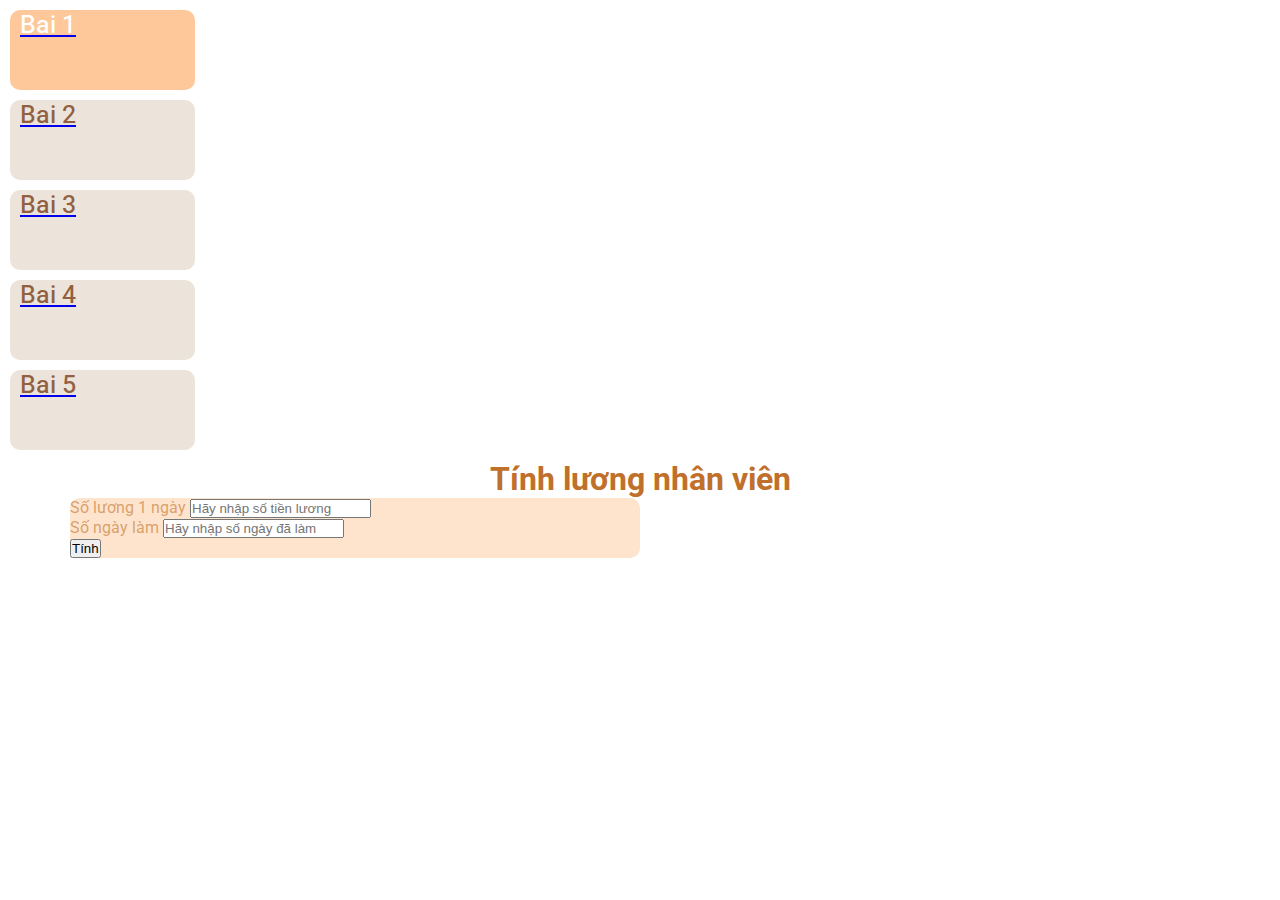
<file: index.html>
<!DOCTYPE html>
<html lang="en">
  <head>
    <title>Title</title>
    <!-- Required meta tags -->
    <meta charset="utf-8" />
    <meta
      name="Javascript"
      content="width=device-width, initial-scale=1, shrink-to-fit=no"
    />
    <!-- Font Awesome added -->
    <link
      rel="stylesheet"
      href="https://cdnjs.cloudflare.com/ajax/libs/font-awesome/6.4.0/css/all.min.css"
      integrity="sha512-iecdLmaskl7CVkqkXNQ/ZH/XLlvWZOJyj7Yy7tcenmpD1ypASozpmT/E0iPtmFIB46ZmdtAc9eNBvH0H/ZpiBw=="
      crossorigin="anonymous"
      referrerpolicy="no-referrer"
    />
    <!-- Google Font Added  -->
    <link rel="preconnect" href="https://fonts.googleapis.com" />
    <link rel="preconnect" href="https://fonts.gstatic.com" crossorigin />
    <link
      href="https://fonts.googleapis.com/css2?family=Roboto:ital,wght@0,500;0,700;0,900;1,300&display=swap"
      rel="stylesheet"
    />
    <!-- Bootstrap CSS v5.2.1 -->
    <link
      href="https://cdn.jsdelivr.net/npm/bootstrap@5.2.1/dist/css/bootstrap.min.css"
      rel="stylesheet"
      integrity="sha384-iYQeCzEYFbKjA/T2uDLTpkwGzCiq6soy8tYaI1GyVh/UjpbCx/TYkiZhlZB6+fzT"
      crossorigin="anonymous"
    />
    <!-- Main CSS added  -->
    <link rel="stylesheet" href="./css/style.css" />
  </head>

  <body>
    <header>
      <!-- place navbar here -->
    </header>
    <main class="mb-5">
      <nav>
        <ul class="nav justify-content-center">
          <li class="nav-item mainPage">
            <a class="nav-link active" aria-current="page" href="#"
              ><i class="fa-solid fa-person-circle-exclamation"></i>
              <span>Bai 1</span></a
            >
          </li>
          <li class="nav-item">
            <a class="nav-link" href="./pages/bai2.html"
              ><i class="fa-solid fa-calculator"></i> <span>Bai 2</span></a
            >
          </li>
          <li class="nav-item">
            <a class="nav-link" href="./pages/bai3.html"
              ><i class="fa-solid fa-money-bill-transfer"></i>
              <span>Bai 3</span></a
            >
          </li>
          <li class="nav-item">
            <a class="nav-link" href="./pages/bai4.html"
              ><i class="fa-solid fa-square-full"></i> <span>Bai 4</span></a
            >
          </li>
          <li class="nav-item">
            <a class="nav-link" href="./pages/bai5.html"
              ><i class="fa-solid fa-plus-minus"></i> <span>Bai 5</span></a
            >
          </li>
        </ul>
      </nav>
      <div class="container">
        <h1>Tính lương nhân viên</h1>
        <form class="p-4 m-auto">
          <div class="mb-3 mt-3">
            <label for="luong1Ngay" class="form-label">Số lương 1 ngày</label>
            <input
              required
              type="text"
              class="form-control"
              id="luong1Ngay"
              aria-describedby="luong1Ngay"
              placeholder="Hãy nhập số tiền lương"
            />
          </div>
          <div class="mb-3 mt-3">
            <label for="soNgay" class="form-label">Số ngày làm</label>
            <input
              required
              type="text"
              class="form-control"
              id="soNgay"
              placeholder="Hãy nhập số ngày đã làm"
            />
          </div>
          <!-- button  -->
          <button id="ketQua1" type="button" class="btn btn-success">
            Tính
          </button>
        </form>
        <!-- result -->
        <div id="result1" class="p-3 m-auto result"></div>
      </div>
    </main>
    <footer>
      <!-- place footer here -->
    </footer>
    <!-- Bootstrap JavaScript Libraries -->
    <script
      src="https://cdn.jsdelivr.net/npm/@popperjs/core@2.11.6/dist/umd/popper.min.js"
      integrity="sha384-oBqDVmMz9ATKxIep9tiCxS/Z9fNfEXiDAYTujMAeBAsjFuCZSmKbSSUnQlmh/jp3"
      crossorigin="anonymous"
    ></script>

    <script
      src="https://cdn.jsdelivr.net/npm/bootstrap@5.2.1/dist/js/bootstrap.min.js"
      integrity="sha384-7VPbUDkoPSGFnVtYi0QogXtr74QeVeeIs99Qfg5YCF+TidwNdjvaKZX19NZ/e6oz"
      crossorigin="anonymous"
    ></script>
    <!-- Main JS Added  -->
    <script src="./Js/index.js"></script>
  </body>
</html>
</file>
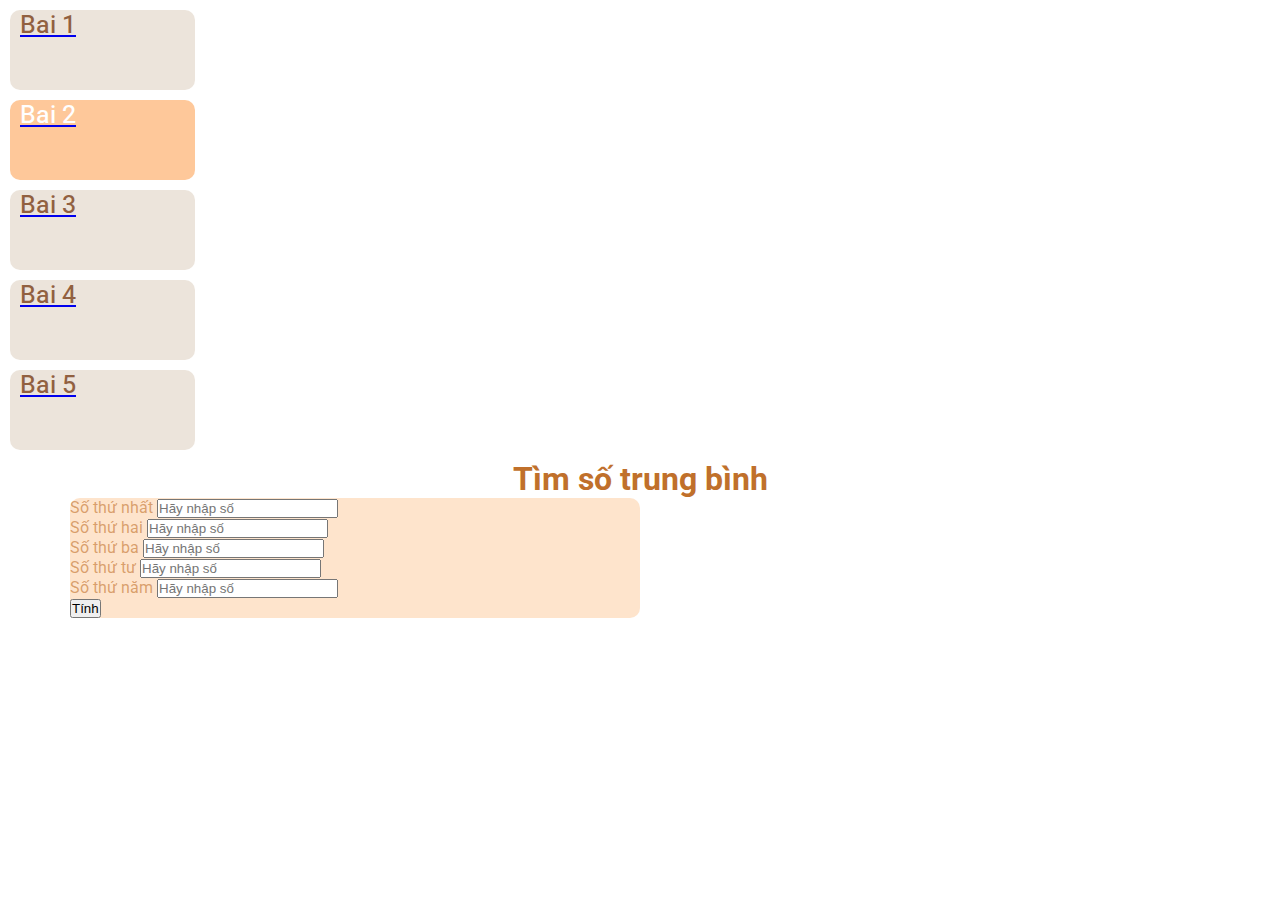
<file: pages/bai2.html>
<!DOCTYPE html>
<html lang="en">
  <head>
    <title>Title</title>
    <!-- Required meta tags -->
    <meta charset="utf-8" />
    <meta
      name="Javascript"
      content="width=device-width, initial-scale=1, shrink-to-fit=no"
    />
    <!-- Font Awesome added -->
    <link
      rel="stylesheet"
      href="https://cdnjs.cloudflare.com/ajax/libs/font-awesome/6.4.0/css/all.min.css"
      integrity="sha512-iecdLmaskl7CVkqkXNQ/ZH/XLlvWZOJyj7Yy7tcenmpD1ypASozpmT/E0iPtmFIB46ZmdtAc9eNBvH0H/ZpiBw=="
      crossorigin="anonymous"
      referrerpolicy="no-referrer"
    />
    <!-- Google Font Added  -->
    <link rel="preconnect" href="https://fonts.googleapis.com" />
    <link rel="preconnect" href="https://fonts.gstatic.com" crossorigin />
    <link
      href="https://fonts.googleapis.com/css2?family=Roboto:ital,wght@0,500;0,700;0,900;1,300&display=swap"
      rel="stylesheet"
    />
    <!-- Bootstrap CSS v5.2.1 -->
    <link
      href="https://cdn.jsdelivr.net/npm/bootstrap@5.2.1/dist/css/bootstrap.min.css"
      rel="stylesheet"
      integrity="sha384-iYQeCzEYFbKjA/T2uDLTpkwGzCiq6soy8tYaI1GyVh/UjpbCx/TYkiZhlZB6+fzT"
      crossorigin="anonymous"
    />
    <!-- Main CSS added  -->
    <link rel="stylesheet" href="../css/style.css" />
  </head>

  <body>
    <header>
      <!-- place navbar here -->
    </header>
    <main class="mb-5">
      <nav>
        <ul class="nav justify-content-center">
          <li class="nav-item">
            <a class="nav-link active" aria-current="page" href="../index.html"
              ><i class="fa-solid fa-person-circle-exclamation"></i>
              <span>Bai 1</span></a
            >
          </li>
          <li class="nav-item mainPage">
            <a class="nav-link" href="#"
              ><i class="fa-solid fa-calculator"></i> <span>Bai 2</span></a
            >
          </li>
          <li class="nav-item">
            <a class="nav-link" href="./bai3.html"
              ><i class="fa-solid fa-money-bill-transfer"></i>
              <span>Bai 3</span></a
            >
          </li>
          <li class="nav-item">
            <a class="nav-link" href="./bai4.html"
              ><i class="fa-solid fa-square-full"></i> <span>Bai 4</span></a
            >
          </li>
          <li class="nav-item">
            <a class="nav-link" href="./bai5.html"
              ><i class="fa-solid fa-plus-minus"></i> <span>Bai 5</span></a
            >
          </li>
        </ul>
      </nav>
      <div class="container">
        <h1>Tìm số trung bình</h1>
        <form class="p-4 m-auto">
          <div class="mb-3 mt-3">
            <label for="soMot" class="form-label">Số thứ nhất</label>
            <input
              required
              type="number"
              class="form-control"
              id="soMot"
              aria-describedby="soMot"
              placeholder="Hãy nhập số"
            />
          </div>
          <div class="mb-3 mt-3">
            <label for="soHai" class="form-label">Số thứ hai</label>
            <input
              required
              type="number"
              class="form-control"
              id="soHai"
              aria-describedby="soHai"
              placeholder="Hãy nhập số"
            />
          </div>
          <div class="mb-3 mt-3">
            <label for="soBa" class="form-label">Số thứ ba</label>
            <input
              required
              type="number"
              class="form-control"
              id="soBa"
              aria-describedby="soMot"
              placeholder="Hãy nhập số"
            />
          </div>
          <div class="mb-3 mt-3">
            <label for="soBon" class="form-label">Số thứ tư</label>
            <input
              required
              type="number"
              class="form-control"
              id="soBon"
              aria-describedby="soBon"
              placeholder="Hãy nhập số"
            />
          </div>
          <div class="mb-3 mt-3">
            <label for="soNam" class="form-label">Số thứ năm</label>
            <input
              required
              type="number"
              class="form-control"
              id="soNam"
              aria-describedby="soNam"
              placeholder="Hãy nhập số"
            />
          </div>

          <button id="ketQua2" type="button" class="btn btn-success">
            Tính
          </button>
        </form>
        <div id="result2" class="p-3 m-auto result"></div>
      </div>
    </main>

    <footer>
      <!-- place footer here -->
    </footer>
    <!-- Bootstrap JavaScript Libraries -->
    <script
      src="https://cdn.jsdelivr.net/npm/@popperjs/core@2.11.6/dist/umd/popper.min.js"
      integrity="sha384-oBqDVmMz9ATKxIep9tiCxS/Z9fNfEXiDAYTujMAeBAsjFuCZSmKbSSUnQlmh/jp3"
      crossorigin="anonymous"
    ></script>

    <script
      src="https://cdn.jsdelivr.net/npm/bootstrap@5.2.1/dist/js/bootstrap.min.js"
      integrity="sha384-7VPbUDkoPSGFnVtYi0QogXtr74QeVeeIs99Qfg5YCF+TidwNdjvaKZX19NZ/e6oz"
      crossorigin="anonymous"
    ></script>
    <!-- Main JS Added  -->
    <script src="../Js/bai2.js"></script>
  </body>
</html>
</file>
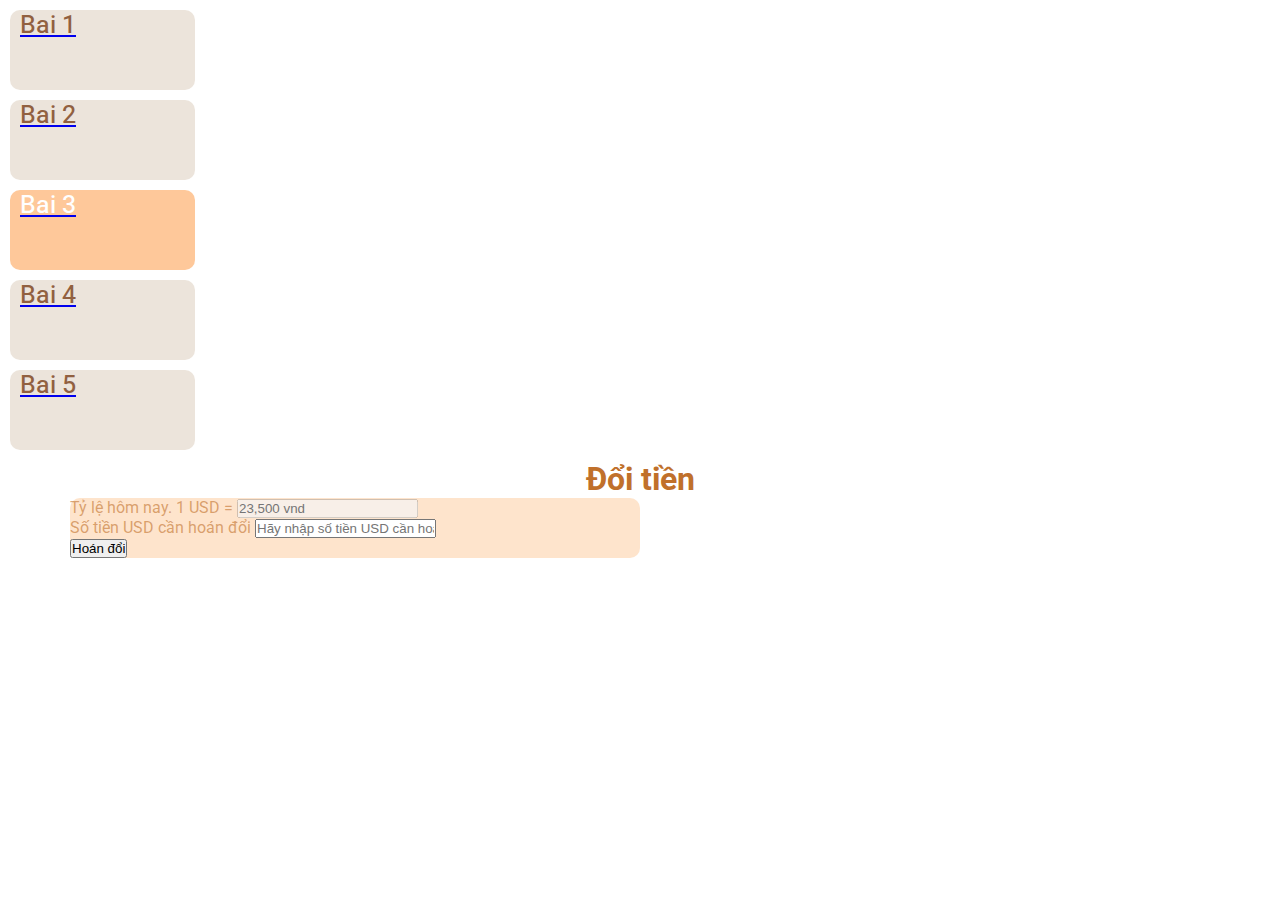
<file: pages/bai3.html>
<!DOCTYPE html>
<html lang="en">
  <head>
    <title>Title</title>
    <!-- Required meta tags -->
    <meta charset="utf-8" />
    <meta
      name="Javascript"
      content="width=device-width, initial-scale=1, shrink-to-fit=no"
    />
    <!-- Font Awesome added -->
    <link
      rel="stylesheet"
      href="https://cdnjs.cloudflare.com/ajax/libs/font-awesome/6.4.0/css/all.min.css"
      integrity="sha512-iecdLmaskl7CVkqkXNQ/ZH/XLlvWZOJyj7Yy7tcenmpD1ypASozpmT/E0iPtmFIB46ZmdtAc9eNBvH0H/ZpiBw=="
      crossorigin="anonymous"
      referrerpolicy="no-referrer"
    />
    <!-- Google Font Added  -->
    <link rel="preconnect" href="https://fonts.googleapis.com" />
    <link rel="preconnect" href="https://fonts.gstatic.com" crossorigin />
    <link
      href="https://fonts.googleapis.com/css2?family=Roboto:ital,wght@0,500;0,700;0,900;1,300&display=swap"
      rel="stylesheet"
    />
    <!-- Bootstrap CSS v5.2.1 -->
    <link
      href="https://cdn.jsdelivr.net/npm/bootstrap@5.2.1/dist/css/bootstrap.min.css"
      rel="stylesheet"
      integrity="sha384-iYQeCzEYFbKjA/T2uDLTpkwGzCiq6soy8tYaI1GyVh/UjpbCx/TYkiZhlZB6+fzT"
      crossorigin="anonymous"
    />
    <!-- Main CSS added  -->
    <link rel="stylesheet" href="../css/style.css" />
  </head>

  <body>
    <header>
      <!-- place navbar here -->
    </header>
    <main class="mb-5">
      <nav>
        <ul class="nav justify-content-center">
          <li class="nav-item">
            <a class="nav-link active" aria-current="page" href="../index.html"
              ><i class="fa-solid fa-person-circle-exclamation"></i>
              <span>Bai 1</span></a
            >
          </li>
          <li class="nav-item">
            <a class="nav-link" href="./bai2.html"
              ><i class="fa-solid fa-calculator"></i> <span>Bai 2</span></a
            >
          </li>
          <li class="nav-item mainPage">
            <a class="nav-link" href="#"
              ><i class="fa-solid fa-money-bill-transfer"></i>
              <span>Bai 3</span></a
            >
          </li>
          <li class="nav-item">
            <a class="nav-link" href="./bai4.html"
              ><i class="fa-solid fa-square-full"></i> <span>Bai 4</span></a
            >
          </li>
          <li class="nav-item">
            <a class="nav-link" href="./bai5.html"
              ><i class="fa-solid fa-plus-minus"></i> <span>Bai 5</span></a
            >
          </li>
        </ul>
      </nav>
      <div class="container">
        <h1>Đổi tiền</h1>
        <form class="p-4 m-auto">
          <div class="mb-3 mt-3">
            <label for="tyLe" class="form-label">Tỷ lệ hôm nay. 1 USD =</label>
            <input
              disabled
              type="text"
              class="form-control"
              id="tyLe"
              aria-describedby="tyLe"
              placeholder="23,500 vnd"
            />
          </div>
          <div class="mb-3 mt-3">
            <label for="tienUSD" class="form-label"
              >Số tiền USD cần hoán đổi</label
            >
            <input
              required
              type="text"
              data-type="currency"
              class="form-control"
              id="soUSD"
              placeholder="Hãy nhập số tiền USD cần hoán đổi"
            />
          </div>
          <button id="ketQua3" type="button" class="btn btn-success">
            Hoán đổi
          </button>
        </form>
        <div id="result3" class="p-3 m-auto result"></div>
      </div>
    </main>

    <footer>
      <!-- place footer here -->
    </footer>
    <!-- Bootstrap JavaScript Libraries -->
    <script
      src="https://cdn.jsdelivr.net/npm/@popperjs/core@2.11.6/dist/umd/popper.min.js"
      integrity="sha384-oBqDVmMz9ATKxIep9tiCxS/Z9fNfEXiDAYTujMAeBAsjFuCZSmKbSSUnQlmh/jp3"
      crossorigin="anonymous"
    ></script>

    <script
      src="https://cdn.jsdelivr.net/npm/bootstrap@5.2.1/dist/js/bootstrap.min.js"
      integrity="sha384-7VPbUDkoPSGFnVtYi0QogXtr74QeVeeIs99Qfg5YCF+TidwNdjvaKZX19NZ/e6oz"
      crossorigin="anonymous"
    ></script>
    <!-- Main JS Added  -->
    <script src="../Js/bai3.js"></script>
  </body>
</html>
</file>
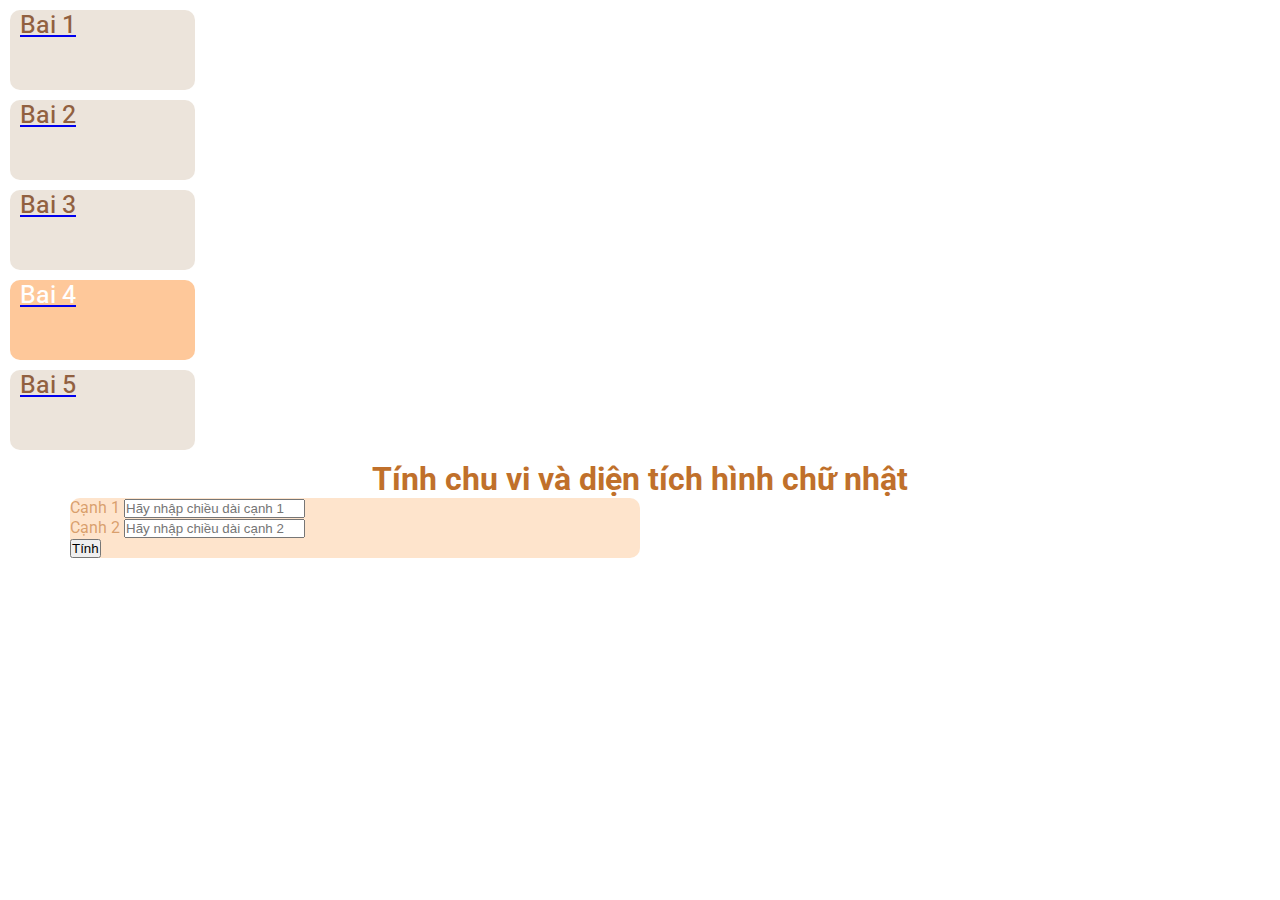
<file: pages/bai4.html>
<!DOCTYPE html>
<html lang="en">
  <head>
    <title>Title</title>
    <!-- Required meta tags -->
    <meta charset="utf-8" />
    <meta
      name="Javascript"
      content="width=device-width, initial-scale=1, shrink-to-fit=no"
    />
    <!-- Font Awesome added -->
    <link
      rel="stylesheet"
      href="https://cdnjs.cloudflare.com/ajax/libs/font-awesome/6.4.0/css/all.min.css"
      integrity="sha512-iecdLmaskl7CVkqkXNQ/ZH/XLlvWZOJyj7Yy7tcenmpD1ypASozpmT/E0iPtmFIB46ZmdtAc9eNBvH0H/ZpiBw=="
      crossorigin="anonymous"
      referrerpolicy="no-referrer"
    />
    <!-- Google Font Added  -->
    <link rel="preconnect" href="https://fonts.googleapis.com" />
    <link rel="preconnect" href="https://fonts.gstatic.com" crossorigin />
    <link
      href="https://fonts.googleapis.com/css2?family=Roboto:ital,wght@0,500;0,700;0,900;1,300&display=swap"
      rel="stylesheet"
    />
    <!-- Bootstrap CSS v5.2.1 -->
    <link
      href="https://cdn.jsdelivr.net/npm/bootstrap@5.2.1/dist/css/bootstrap.min.css"
      rel="stylesheet"
      integrity="sha384-iYQeCzEYFbKjA/T2uDLTpkwGzCiq6soy8tYaI1GyVh/UjpbCx/TYkiZhlZB6+fzT"
      crossorigin="anonymous"
    />
    <!-- Main CSS added  -->
    <link rel="stylesheet" href="../css/style.css" />
  </head>

  <body>
    <header>
      <!-- place navbar here -->
    </header>
    <main class="mb-5">
      <nav>
        <ul class="nav justify-content-center">
          <li class="nav-item">
            <a class="nav-link active" aria-current="page" href="../index.html"
              ><i class="fa-solid fa-person-circle-exclamation"></i>
              <span>Bai 1</span></a
            >
          </li>
          <li class="nav-item">
            <a class="nav-link" href="./bai2.html"
              ><i class="fa-solid fa-calculator"></i> <span>Bai 2</span></a
            >
          </li>
          <li class="nav-item">
            <a class="nav-link" href="./bai3.html"
              ><i class="fa-solid fa-money-bill-transfer"></i>
              <span>Bai 3</span></a
            >
          </li>
          <li class="nav-item mainPage">
            <a class="nav-link" href="#"
              ><i class="fa-solid fa-square-full"></i> <span>Bai 4</span></a
            >
          </li>
          <li class="nav-item">
            <a class="nav-link" href="./bai5.html"
              ><i class="fa-solid fa-plus-minus"></i> <span>Bai 5</span></a
            >
          </li>
        </ul>
      </nav>
      <div class="container">
        <h1>Tính chu vi và diện tích hình chữ nhật</h1>
        <form class="p-4 m-auto">
          <div class="mb-3 mt-3">
            <label for="canhMot" class="form-label">Cạnh 1</label>
            <input
              required
              type="number"
              class="form-control"
              id="canhMot"
              aria-describedby="canhMot"
              placeholder="Hãy nhập chiều dài cạnh 1"
            />
          </div>
          <div class="mb-3 mt-3">
            <label for="canhHai" class="form-label">Cạnh 2</label>
            <input
              required
              type="number"
              class="form-control"
              id="canhHai"
              placeholder="Hãy nhập chiều dài cạnh 2"
            />
          </div>
          <button id="ketQua4" type="button" class="btn btn-success">
            Tính
          </button>
        </form>
        <div id="result4" class="p-3 m-auto result"></div>
      
      <div id="result4.1" class="p-3 m-auto result"></div>
      </div>
    </div>
    </main>
    <footer>
      <!-- place footer here -->
    </footer>
    <!-- Bootstrap JavaScript Libraries -->
    <script
      src="https://cdn.jsdelivr.net/npm/@popperjs/core@2.11.6/dist/umd/popper.min.js"
      integrity="sha384-oBqDVmMz9ATKxIep9tiCxS/Z9fNfEXiDAYTujMAeBAsjFuCZSmKbSSUnQlmh/jp3"
      crossorigin="anonymous"
    ></script>

    <script
      src="https://cdn.jsdelivr.net/npm/bootstrap@5.2.1/dist/js/bootstrap.min.js"
      integrity="sha384-7VPbUDkoPSGFnVtYi0QogXtr74QeVeeIs99Qfg5YCF+TidwNdjvaKZX19NZ/e6oz"
      crossorigin="anonymous"
    ></script>
    <!-- Main JS Added  -->
    <script src="../Js/bai4.js"></script>
  </body>
</html>
</file>
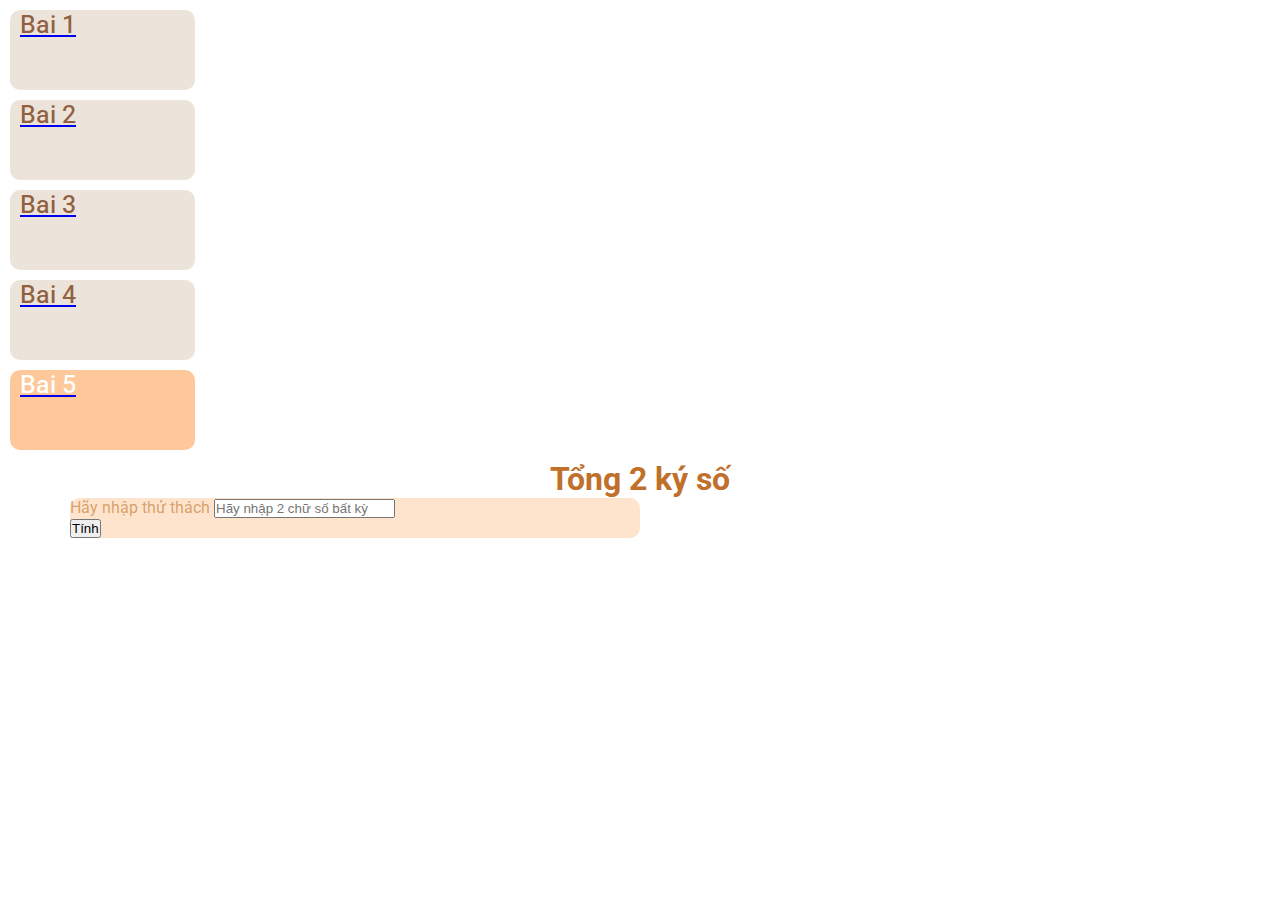
<file: pages/bai5.html>
<!DOCTYPE html>
<html lang="en">
  <head>
    <title>Title</title>
    <!-- Required meta tags -->
    <meta charset="utf-8" />
    <meta
      name="Javascript"
      content="width=device-width, initial-scale=1, shrink-to-fit=no"
    />
    <!-- Font Awesome added -->
    <link
      rel="stylesheet"
      href="https://cdnjs.cloudflare.com/ajax/libs/font-awesome/6.4.0/css/all.min.css"
      integrity="sha512-iecdLmaskl7CVkqkXNQ/ZH/XLlvWZOJyj7Yy7tcenmpD1ypASozpmT/E0iPtmFIB46ZmdtAc9eNBvH0H/ZpiBw=="
      crossorigin="anonymous"
      referrerpolicy="no-referrer"
    />
    <!-- Google Font Added  -->
    <link rel="preconnect" href="https://fonts.googleapis.com" />
    <link rel="preconnect" href="https://fonts.gstatic.com" crossorigin />
    <link
      href="https://fonts.googleapis.com/css2?family=Roboto:ital,wght@0,500;0,700;0,900;1,300&display=swap"
      rel="stylesheet"
    />
    <!-- Bootstrap CSS v5.2.1 -->
    <link
      href="https://cdn.jsdelivr.net/npm/bootstrap@5.2.1/dist/css/bootstrap.min.css"
      rel="stylesheet"
      integrity="sha384-iYQeCzEYFbKjA/T2uDLTpkwGzCiq6soy8tYaI1GyVh/UjpbCx/TYkiZhlZB6+fzT"
      crossorigin="anonymous"
    />
    <!-- Main CSS added  -->
    <link rel="stylesheet" href="../css/style.css" />
  </head>

  <body>
    <header>
      <!-- place navbar here -->
    </header>
    <main class="mb-5">
      <nav>
        <ul class="nav justify-content-center">
          <li class="nav-item">
            <a class="nav-link active" aria-current="page" href="../index.html"
              ><i class="fa-solid fa-person-circle-exclamation"></i>
              <span>Bai 1</span></a
            >
          </li>
          <li class="nav-item">
            <a class="nav-link" href="./bai2.html"
              ><i class="fa-solid fa-calculator"></i> <span>Bai 2</span></a
            >
          </li>
          <li class="nav-item">
            <a class="nav-link" href="./bai3.html"
              ><i class="fa-solid fa-money-bill-transfer"></i>
              <span>Bai 3</span></a
            >
          </li>
          <li class="nav-item">
            <a class="nav-link" href="./bai4.html"
              ><i class="fa-solid fa-square-full"></i> <span>Bai 4</span></a
            >
          </li>
          <li class="nav-item mainPage">
            <a class="nav-link" href="#"
              ><i class="fa-solid fa-plus-minus"></i> <span>Bai 5</span></a
            >
          </li>
        </ul>
      </nav>
      <div class="container">
        <h1>Tổng 2 ký số</h1>
        <form class="p-4 m-auto">
          <div class="mb-3 mt-3">
            <label for="deBai" class="form-label">Hãy nhập thử thách</label>
            <input
              required
              maxlength="2"
              type="text"
              class="form-control"
              id="deBai"
              aria-describedby="deBai"
              placeholder="Hãy nhập 2 chữ số bất kỳ"
            />
          </div>

          <button id="ketQua5" type="button" class="btn btn-success">
            Tính
          </button>
        </form>
        <div id="result5" class="p-3 m-auto result"></div>
      </div>
    </main>
    <footer>
      <!-- place footer here -->
    </footer>
    <!-- Bootstrap JavaScript Libraries -->
    <script
      src="https://cdn.jsdelivr.net/npm/@popperjs/core@2.11.6/dist/umd/popper.min.js"
      integrity="sha384-oBqDVmMz9ATKxIep9tiCxS/Z9fNfEXiDAYTujMAeBAsjFuCZSmKbSSUnQlmh/jp3"
      crossorigin="anonymous"
    ></script>

    <script
      src="https://cdn.jsdelivr.net/npm/bootstrap@5.2.1/dist/js/bootstrap.min.js"
      integrity="sha384-7VPbUDkoPSGFnVtYi0QogXtr74QeVeeIs99Qfg5YCF+TidwNdjvaKZX19NZ/e6oz"
      crossorigin="anonymous"
    ></script>
    <!-- Main JS Added  -->
    <script src="../Js/bai5.js"></script>
  </body>
</html>
</file>
<file: css/style.css>
* {
  font-family: ;
  margin: 0;
  padding: 0;
  background-image: linear-gradient(to bottom #f5e38d, #f1c49b);
}
.container {
  max-width: 1140px;
  margin: 0 auto;
}
body {
  font-family: "Roboto", sans-serif;
}
nav li {
  cursor: pointer;
  width: 185px;
  height: 80px;
  font-size: 25px;
  font-weight: 450;
  background-color: #ece4db;
  border-radius: 10px;
  transition: all 1s;
  margin: 10px 10px;
}
nav li:hover {
  background-color: #fec89a;
}
nav li:hover span {
  color: white;
}
nav li a span {
  text-align: center;
  color: #916040;
  margin-left: 10px;
  transition: all 0.5s;
}
nav li i {
  width: 50px;
  height: 50px;
  background-color: rgba(192, 112, 43, 0.6);
  border-radius: 50%;
  color: white;
  text-align: center;
  padding-top: 12px;
  margin-top: 8px;
  transition: all 0.5s;
}
nav li:hover i {
  background-color: #157347;
}
nav .mainPage i {
  background-color: #157347;
}
nav .mainPage span {
  color: white;
}
nav .mainPage {
  background-color: #fec89a;
}
/* form  */
form {
  background-color: rgba(254, 201, 154, 0.5);
  width: 50%;
  color: rgba(192, 112, 43, 0.6);
  border-radius: 10px;
}
main .container h1 {
  margin-top: 10px;
  text-align: center;
  color: rgba(192, 112, 43);
}
/* result  */
.result {
  background-color: rgba(231, 112, 7, 0.5);
  width: 50%;
  color: white;
  border-radius: 10px;
}
</file>
